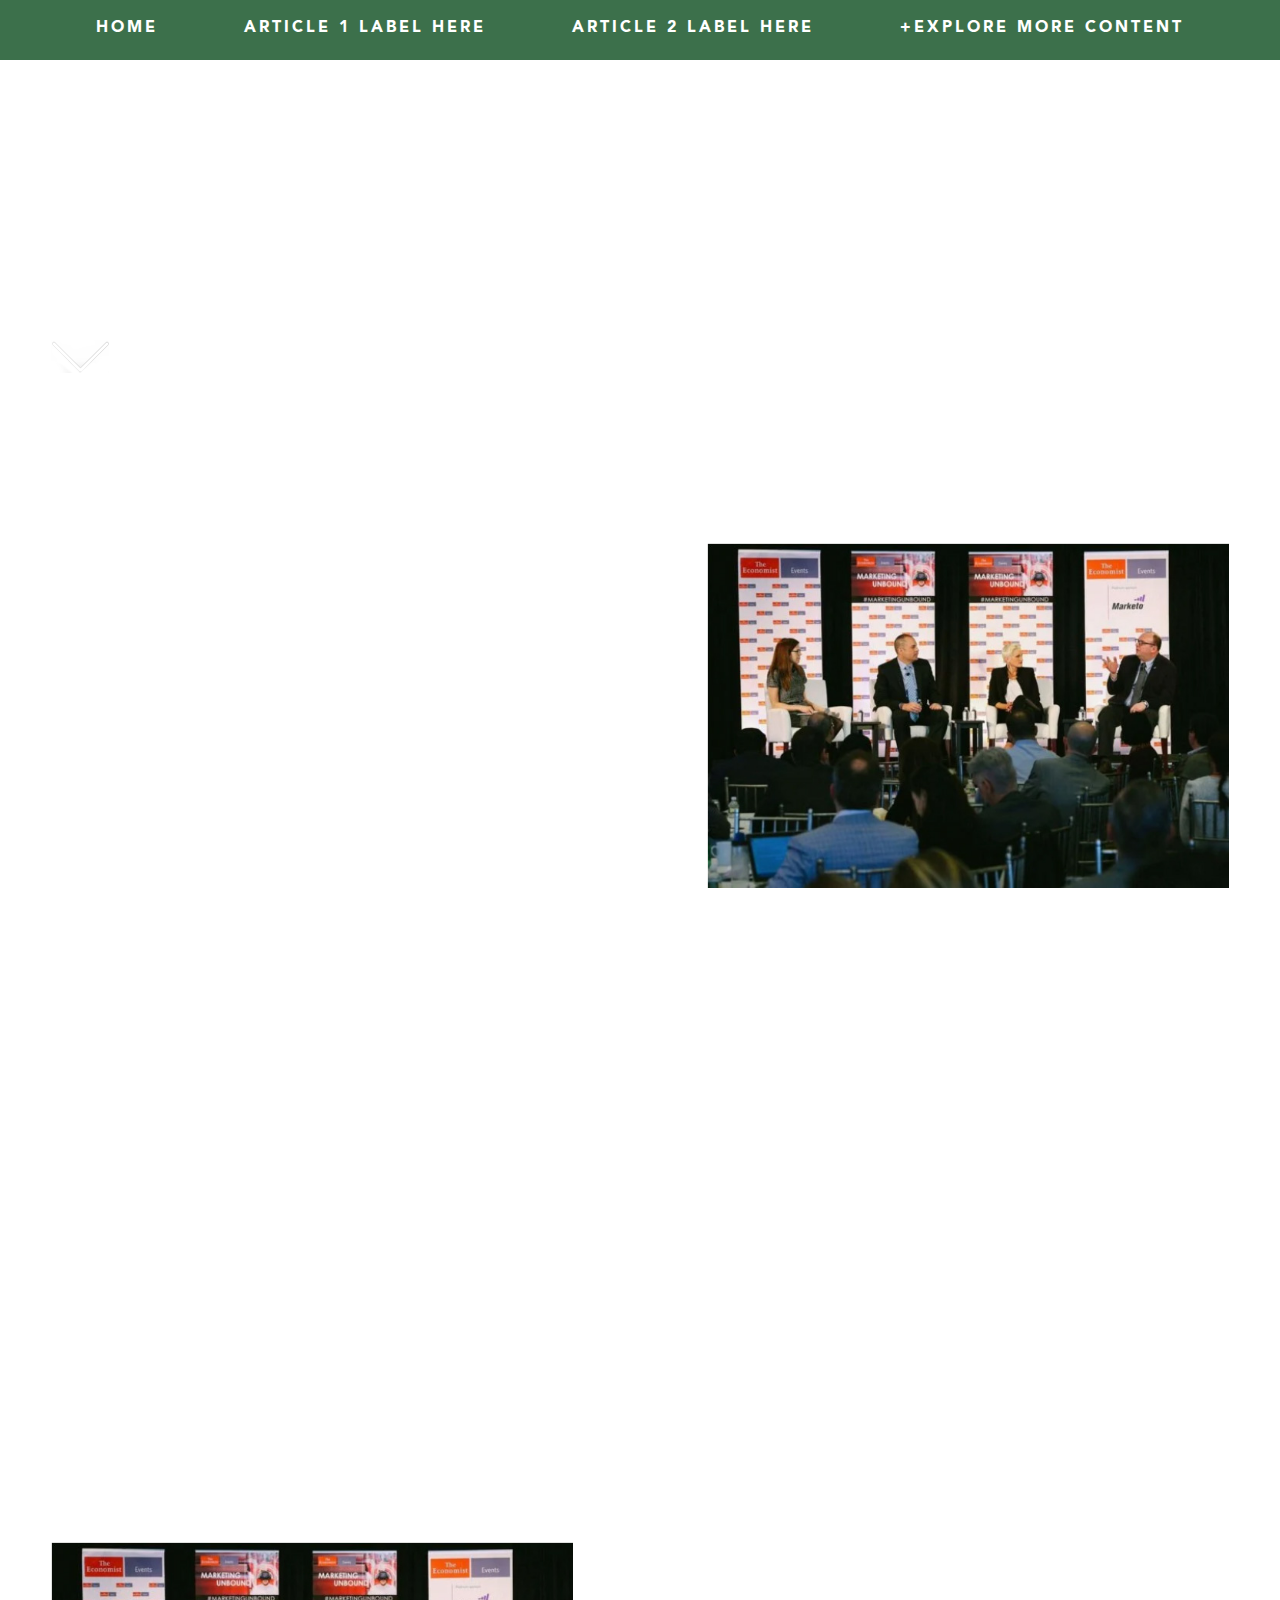
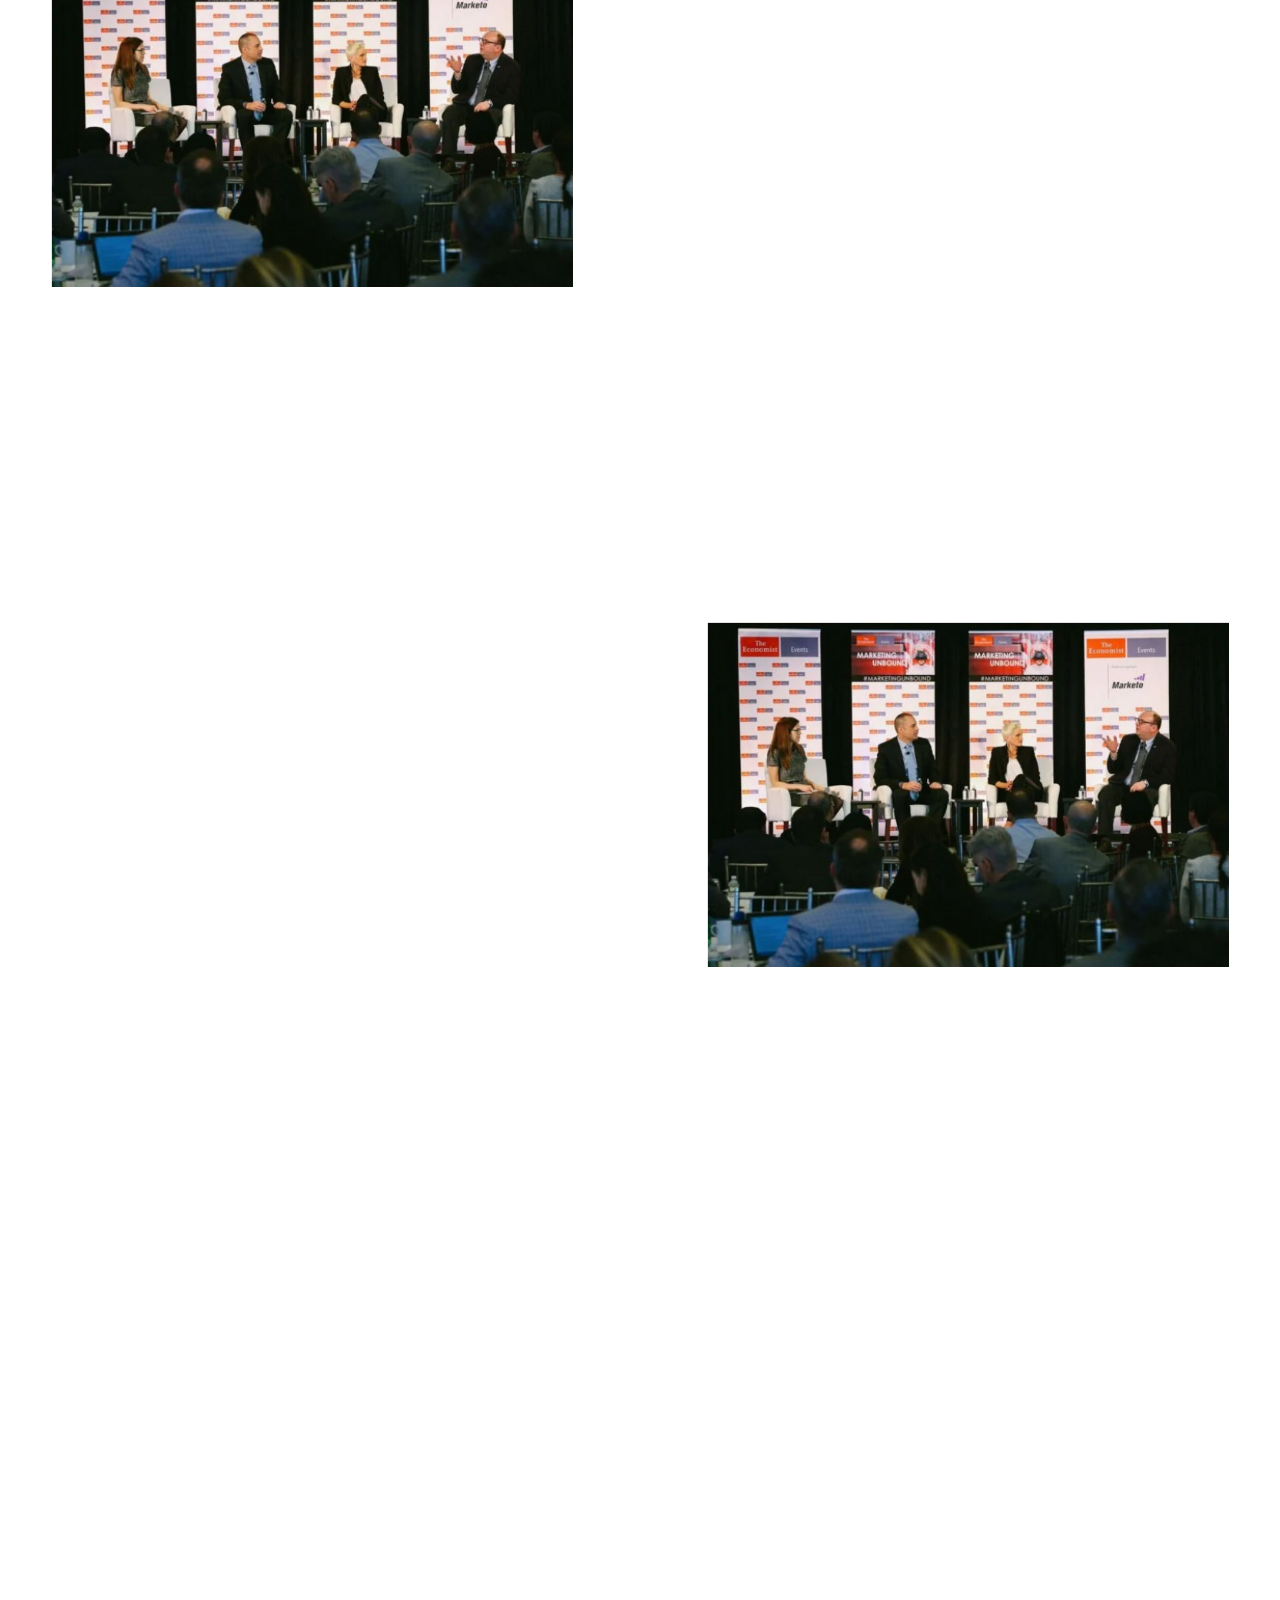
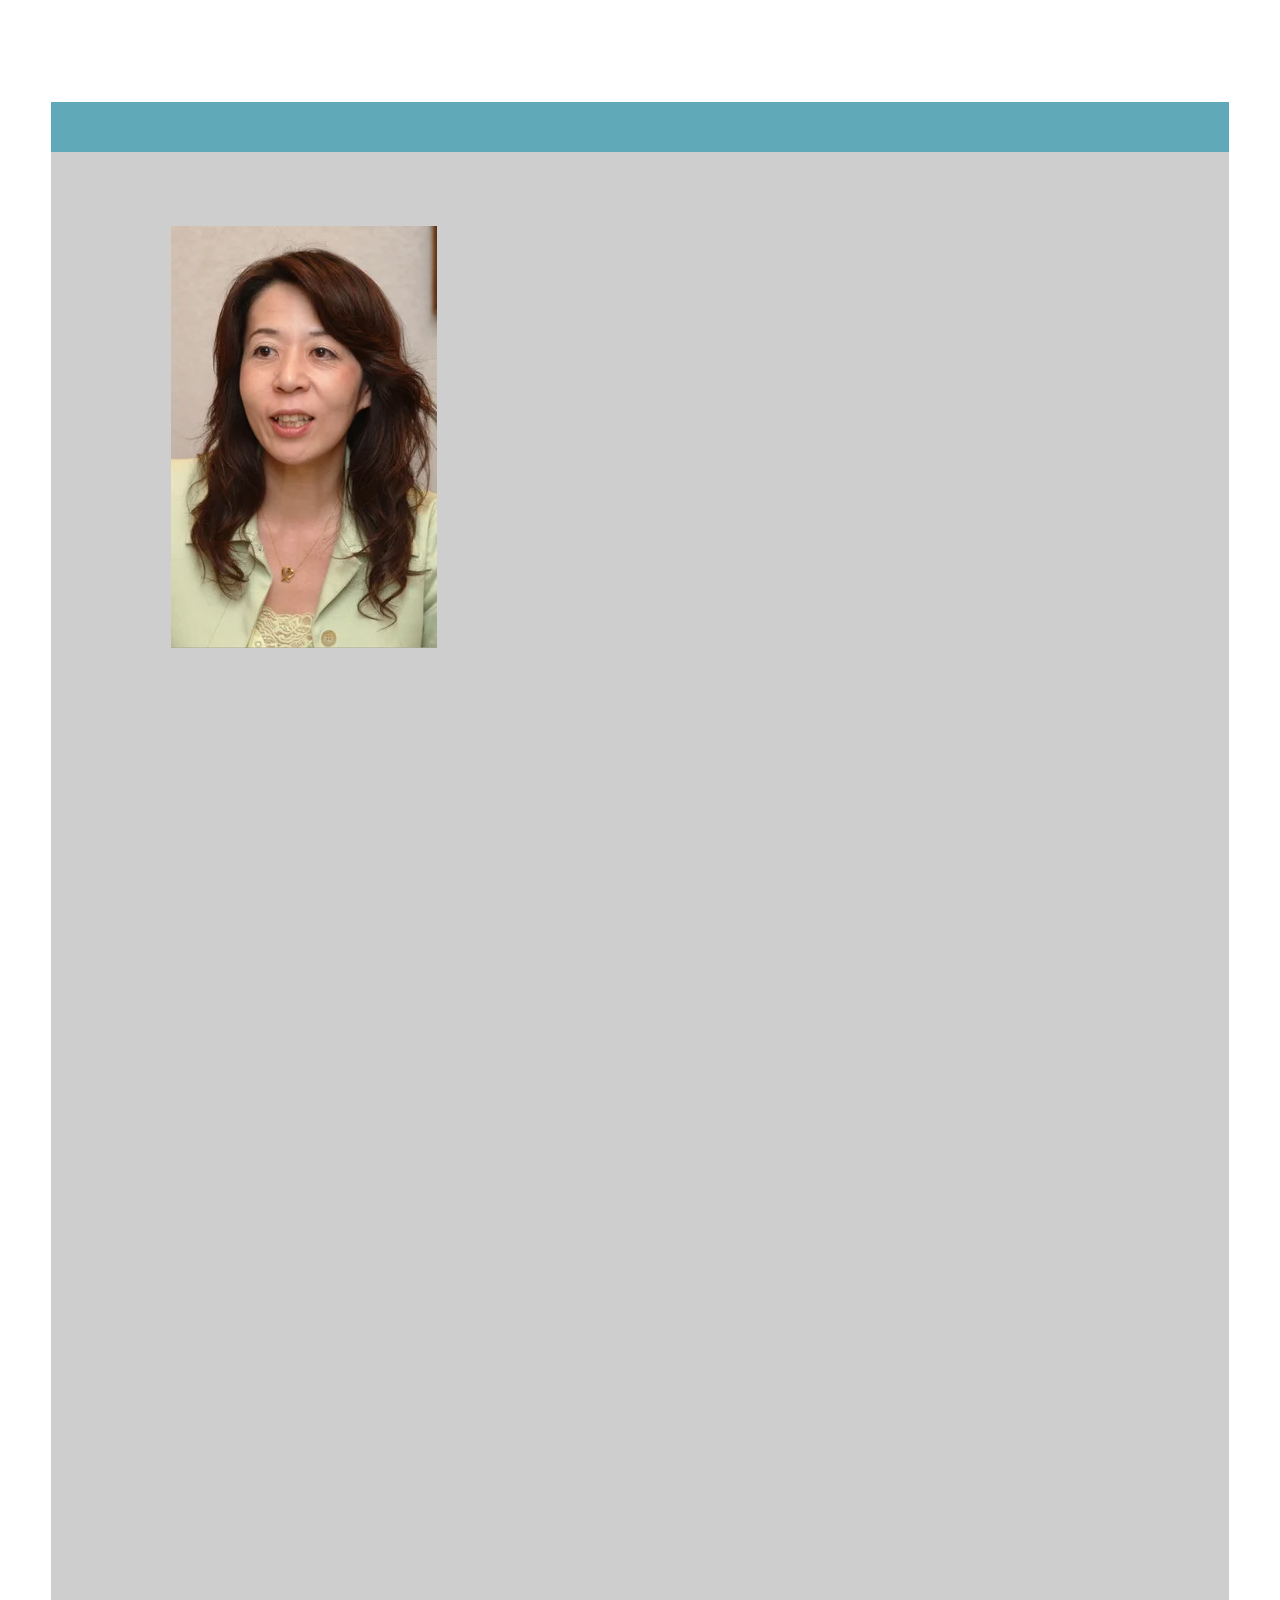
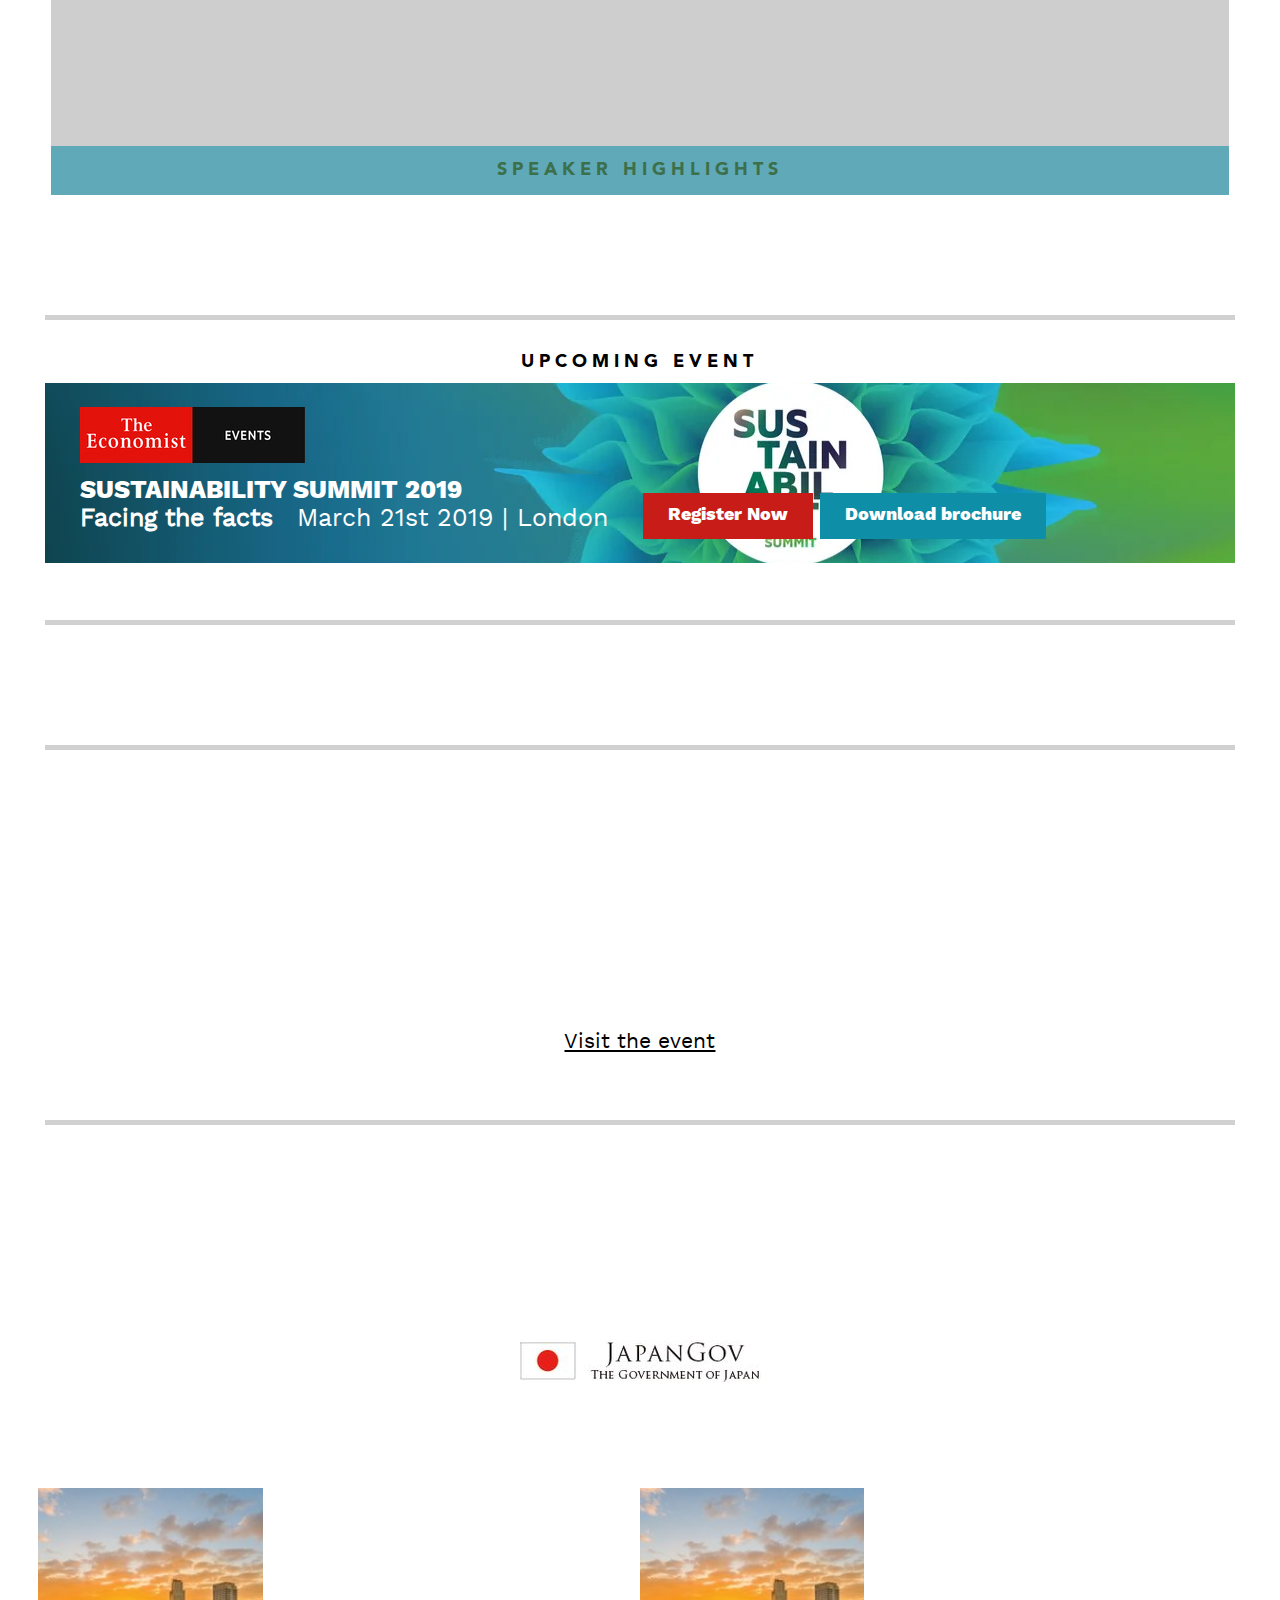
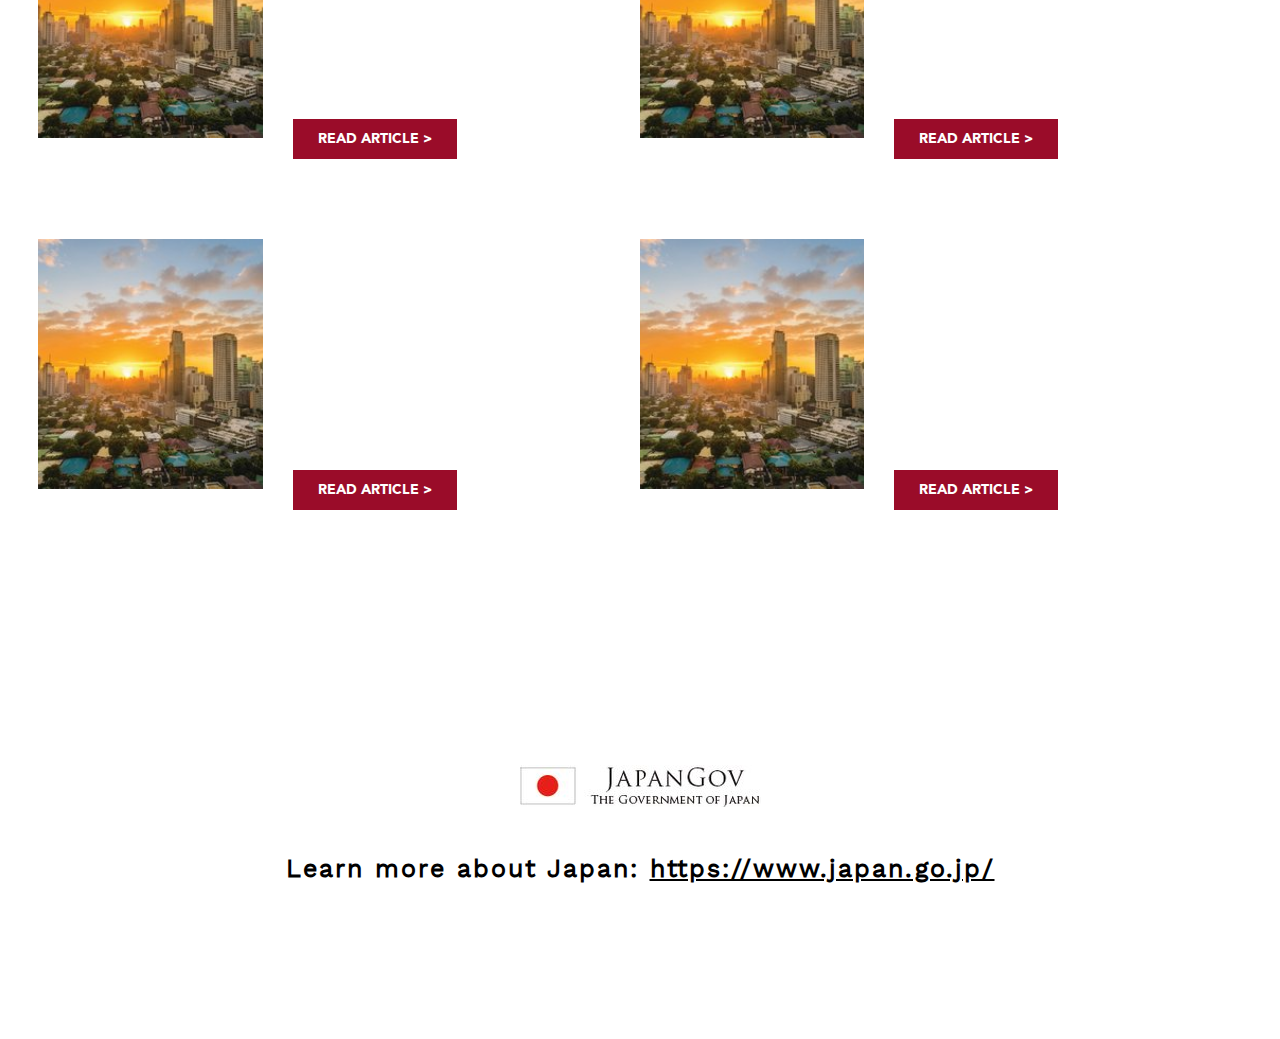
<file: inner-page.html>
<!doctype html>
<!--[if lt IE 7]>      <html class="no-js lt-ie9 lt-ie8 lt-ie7" lang=""> <![endif]-->
<!--[if IE 7]>         <html class="no-js lt-ie9 lt-ie8" lang=""> <![endif]-->
<!--[if IE 8]>         <html class="no-js lt-ie9" lang=""> <![endif]-->
<!--[if gt IE 8]><!-->
<html class="no-js" lang="">
<!--<![endif]-->

<head>
  <meta charset="utf-8">
  <meta http-equiv="X-UA-Compatible" content="IE=edge,chrome=1">
  <title>Title</title>
  <meta name="description" content="">
  <meta name="viewport" content="width=device-width, initial-scale=1">

  <link rel="stylesheet" href="css/bootstrap.min.css">
  <link href='https://fonts.googleapis.com/css?family=Lato:400,100,300,700,900' rel='stylesheet' type='text/css'>
  <link rel="stylesheet" href="css/font-awesome.min.css">
  <link rel="stylesheet" href="css/slick-theme.css">
  <link rel="stylesheet" href="css/slick.css">
  <link rel="stylesheet" href="css/responsive.css">
  <link rel="stylesheet" href="css/main.css">
</head>

<body>
 
  <div class="inner">
    <div class="top-menu">
      <div class="container-cs">
          <ul class="pad-0 listn">
            <li>
              <a href="">Home</a>
            </li>
            <li>
              <a href="">ARTICLE 1 LABEL HERE </a>
            </li>
            <li>
              <a href="">ARTICLE 2 LABEL HERE</a>
            </li>
            <li>
              <a href="">+EXPLORE MORE CONTENT</a>
            </li>
          </ul>
      </div>
      
    </div>


    <section class="sec-1">
      <video autoplay loop id="video-background" muted plays-inline>
        <source src="https://player.vimeo.com/external/158148793.hd.mp4?s=8e8741dbee251d5c35a759718d4b0976fbf38b6f&profile_id=119&oauth2_token_id=57447761" type="video/mp4">
      </video>
      <div class="wrapper">
        <div class="hero-inner">
          <div>
            <h4 class="onload-show">LOREM IPSUM SUSTAINABILITY</h4>
            <h2 class="onload-fade-down">Lorem ipsum this is <br>the article title</h2>
            <div class="angle-hldr">
                <a href="#sec2"><img src="images/arrow-down.png"></a>
            </div>
          </div>
        </div>
      </div>
    </section>

    <section class="section-article">
      <div class="wrapper">
        <div class="hldr clearfix">
          <h4 class="intro-header onload-show">A paragraph header</h4>
          <article class="left article onload-right">
            <span class="block-p">This is a summary of an Executive Lunch session -   part of the Economist Event's Sustainability Summit.  The session was sponsored by the Japan Cabinet Office.
            </span>
            <p>Lorem ipsum dolor sit amet, consectetur adipisicing elit, sed do eiusmod tempor incididunt ut labore et dolore magna aliqua. Ut enim ad minim veniam, quis nostrud exercitation ullamco laboris nisi ut aliquip ex ea commodo consequat. Duis aute irur qui officia deserunt mollit anim id est laborum. Sed ut perspiciatis unde omnis iste natus error sit voluptatem accusantium doloremquee dolor in reprehenderit in voluptate velit esse cillum dolore eu fugiat nulla pariatur. Excepteur sint occaecat cupidatat non proident, sunt in culpa qui officia deserunt mollit anim id est laborum. Sed ut perspiciatis unde omnis iste natus error sit voluptatem accusantium doloremque laudantium, totam rem aperiam, eaque ipsa quae ab illo inventore veritatis et quasi architecto.</p>
          </article>
          <aside class="right image">
            <aside>
                <img src="images/session.jpg">
            </aside>
          </aside>
        </div>
      </div>
    </section>

    <div class="sec-quote">
      <div class="hldr">
        <p>Lorem ipsum dolor. This could be a highlight or a pull quote from the article which can take two to three lines of text from this article. </p>
      </div>
    </div>

    <section class="section-article">
      <div class="wrapper">
        <div class="hldr clearfix">
          <article class="right article">
            <p>Lorem ipsum dolor sit amet, consectetur adipisicing elit, sed do eiusmod tempor incididunt ut labore et dolore magna aliqua. Ut enim ad minim veniam, quis nostrud exercitation ullamco laboris nisi ut aliquip ex ea commodo consequat. Duis aute irure dolor in reprehenderit in voluptate velit esse cillum dolore eu fugiat nulla pariatur. Excepteur sint occaecat cupidatat non proident, sunt in culpa qui officia deserunt mollit anim id est laborum. Sed ut perspiciatis unde omnis iste natus error sit voluptatem accusantium  vitae dicta sunt explicabo. Nemo enim ipsam voluptatem quia voluptas sit aspernatur aut odit aut fugit, sed quia consequuntur magni dolores eos qui ratione voluptatem sequi nesciunt. Neque porro quisquam est, qui dolorem ipsum quia dolor sit amet, consectetur, adipisci velit, sed quia non numquam eius modi tempora incidunt ut labore et dolore magnam aliquam quaerat voluptatem.</p>
          </article>
          <aside class="left image">
            <aside>
                <img src="images/session.jpg">
            </aside>
          </aside>
        </div>
      </div>
    </section>

    <section class="section-article">
      <div class="wrapper">
        <div class="hldr clearfix">
          <article class="left article">
            <p>Lorem ipsum dolor sit amet, consectetur adipisicing elit, sed do eiusmod tempor incididunt ut labore et dolore magna aliqua. Ut enim ad minim veniam, quis nostrud exercitation ullamco laboris nisi ut aliquip ex ea commodo consequat. Duis aute irure dolor in reprehenderit in voluptate velit esse cillum dolore eu fugiat nulla pariatur. Excepteur sint occaecat cupidatat non proident, sunt in culpa qui officia deserunt mollit anim id est laborum. Sed ut perspiciatis unde omnis iste natus error sit voluptatem accusantium  vitae dicta sunt explicabo. Nemo enim ipsam voluptatem quia voluptas sit aspernatur aut odit aut fugit, sed quia consequuntur magni dolores eos qui ratione voluptatem sequi nesciunt. Neque porro quisquam est, qui dolorem ipsum quia dolor sit amet, consectetur, adipisci velit, sed quia non numquam eius modi tempora incidunt ut labore et dolore magnam aliquam quaerat voluptatem.</p>
          </article>
          <aside class="right image">
            <aside>
                <img src="images/session.jpg">
            </aside>
          </aside>
        </div>
      </div>
    </section>

    <div class="section-article fw-section">
      <div class="wrapper">
        <div class="hldr ful-wid">
          <p>Lorem ipsum dolor sit amet, consectetur adipisicing elit, sed do eiusmod tempor incididunt ut labore et dolore magna aliqua. Ut enim ad minim veniam, quis nostrud exercitation ullur. Excepteur sint occaecat cupidatat non proident, sunt in culpa qui offiamco laboris nisi ut aliquip ex ea commodo consequat. Duis aute irure dolor in reprehenderit in voluptate velit esse cillum dolore eu fugiat nulla pariatur. Excepteur sint occaecat cupidatat non proident, sunt in culpa qui officia deserunt mollit anim id est laborum. Sed ut perspiciatis unde omnis iste natus error sit voluptatem accusantium doloremque laudantium, totam rem aperiam, eaque ipsa quae ab illo inventore veritatis et quasi architecto beatae vitae dicur. Excepteur sint occaecat cupidatat non proident, sunt in culpa qui offita sunt explicabo. Nemo enim ipsam voluptatem quia voluptas sit aspernatur aut odit aut fugi.</p>
        </div>
      </div>
    </div>


    <div class="section-article sec-speaker">
      <div class="wrapper">
        <div class="hldr">
          <div class="top-part">
            <h4 class="intro-header">Speaker Highlights</h4>
          </div>
          <div class="body">
            <div class="wrapper-2">
              <img src="images/mari.jpg" class="left-img">
              <h4>Mari yoshitaka</h4>
              <h5>Chief consultant, clean energy finance division,<br>Mitsubishi UFJ Morgan Stanley Securities</h5>

              <p>Lorem ipsum dolor sit amet, consectetur adipisicing elit, sed do eiusmod tempor incididunt ut labore et dolore magna aliqua. Ut enim ad minim veniam, quis nostrud exercitation ullur. Excepteur sint occaecat cupidatat non proident, sunt in culpa qui offiamco laboris nisi ut aliquip ex ea commodo consequat. Duis aute irure dolor in reprehenderit in voluptate velit esse cillum dolore eu fugiat nulla pariatur. Excepteur sint occaecat cupidatat non proident, sunt in culpa qui officia deserunt mollit anim id est sequat. Duis aute irure dolor in reprehenderit in voluptate velit esse cillum dolor.</p>

              <p>Lorem ipsum dolor sit amet, consectetur adipisicing elit, sed do eiusmod tempor incididunt ut labore et dolore magna aliqua. Ut enim ad minim veniam, quis nostrud exercitation ullur. Excepteur sint occaecat cupidatat non proident, sunt in culpa qui offiamco laboris nisi ut aliquip ex ea commodo consequat. Duis aute irure dolor in reprehenderit in voluptate velit esse cillum dolore eu fugiat nulla pariatur. Excepteur sint occaecat cupidatat non proident, sunt in culpa qui officia deserunt mollit anim id est laborum. Sed ut perspiciatis unde omnis iste natus error sit voluptatem accusantium doloremque laudantium, totam rem aperiam, eaque ipsa quae ab illo inventore veritatis et quasi architecto beatae vitae dicur. Excepteur sint occaecat cupidatat non proident, sunt in culpa qui offita sunt explicabo. Nemo enim ipsam voluptatem quia voluptas sit aspernatur aut odit aut fugi. </p>

              <p>Ut enim ad minim veniam, quis nostrud exercitation ullur. Excepteur sint occaecat cupidatat non proident, sunt in culpa qui offiamco laboris nisi ut aliquip exm dolore eu fugiat nulla pariatur. Excepteur sint occaecat cupidatat non proident, sunt in culpa qui officia dese ea commodo consequat. Duis aute irure dolor in reprehenderit in voluptate velit esse cillum dolore eu fugiat nulla pariatur. Excepteur sint occaecat cu.</p>

              <p>Lorem ipsum dolor sit amet, consectetur adipisicing elit, sed do eiusmod tempor incididunt ut labore et dolore magna aliqua. Ut enim ad minim veniam, quis nostrud exercitation ullur. Excepteur sint occaecat cupidatat non proident, sunt in culpa qui offiamco laboris nisi ut aliquip ex ea commodo consequat. Duis aute irure dolor in reprehenderit in voluptate velit esse cillum dolore eu fugiat nulla pariatur. Excepteur sint occaecat cupidatat non proident, sunt in culpa qui officia deserunt mollit anim id est laborum.</p>

            </div>
          </div>

          <div class="btm-part">
            <h4 class="intro-header">Speaker Highlights</h4>
          </div>
        </div>
      </div>
    </div>

    <div class="section-article event-s1">
      <div class="hldr">
        <h4 class="intro-header">Upcoming Event</h4>
        <article class="item">
          <ul class="pad-0 listn main-list clearfix">
            <li>
              <aside>
                <img src="images/economist.jpg">
              </aside>
              <article>
                <h3>SUSTAINABILITY SUMMIT 2019</h3>
                <h5>Facing the facts<span> March 21st 2019 | London</h5>
              </article>
            </li>
            <li>
              <p>The Government of Japan is a diamond sponsor of the March 21, 2019 Sustainability Summit event.</p>
              <ul class="pad-0 listn">
                <li>
                  <a href="" class="red-bg">Register Now</a>
                </li>
                <li>
                  <a href="" class="blue-bg">Download brochure</a>
                </li>
              </ul>
            </li>
          </ul>
        </article>
      </div>
    </div>

    <div class="section-article event-s2">
      <div class="hldr">
        <article>
          <p>Sustainability Summit 2019 (from The Economist Events) lorem ipsum dolor sit amet, consectetur adipisicing elit, sed do eiusmod tempor incididunt ut labore et dolore magna aliqua. Ut enim ad minim veniam, quis nostrud exercitation ullur. Excepteur sint occaecat cupidatat non proident, sunt in culpa qui offiamco. </p>

          <a href="">Visit the event</a>
        </article>

      </div>
    </div>

  </div>
  
  <section class="sponsor-article">
      <article class="hldr">
        <div class="top-part">
          <aside>
            <img src="images/japangov.jpg">
          </aside>
          <article>
            <h4>Content from the sponsor</h4>
          </article>
        </div>  

        <div class="mid-part">
          <ul class="pad-0 listn">
            <li>
              <div class="item">
                <aside>
                  <img src="images/sunrise.jpg">
                </aside>
                <article>
                  <h4>This is the article title</h4>
                  <p>Condimentum erat quasi eros doloremque sunt laboris eiusmod tristique eros non ummy nunc harum alias malo Veritatis quo consequat, nam</p>
                  <a href="" class="read-article">Read Article ></a>
                </article>
              </div>
            </li>
            <li>
              <div class="item">
                <aside>
                  <img src="images/sunrise.jpg">
                </aside>
                <article>
                  <h4>This is the article title</h4>
                  <p>Condimentum erat quasi eros doloremque sunt laboris eiusmod tristique eros non ummy nunc harum alias malo Veritatis quo consequat, nam</p>
                  <a href="" class="read-article">Read Article ></a>
                </article>
              </div>
            </li>
            <li>
              <div class="item">
                <aside>
                  <img src="images/sunrise.jpg">
                </aside>
                <article>
                  <h4>This is the article title</h4>
                  <p>Condimentum erat quasi eros doloremque sunt laboris eiusmod tristique eros non ummy nunc harum alias malo Veritatis quo consequat, nam</p>
                  <a href="" class="read-article">Read Article ></a>
                </article>
              </div>
            </li>
            <li>
              <div class="item">
                <aside>
                  <img src="images/sunrise.jpg">
                </aside>
                <article>
                  <h4>This is the article title</h4>
                  <p>Condimentum erat quasi eros doloremque sunt laboris eiusmod tristique eros non ummy nunc harum alias malo Veritatis quo consequat, nam</p>
                  <a href="" class="read-article">Read Article ></a>
                </article>
              </div>
            </li>

          </ul>
        </div>

        <div class="btm-part">
          <aside>
            <img src="images/japangov.jpg">
          </aside>
          <article>
            <h4>Learn more about Japan: <a href="">https://www.japan.go.jp/</a></h4>
          </article>
        </div>

      </article>
  </section>
                                                                


  <script src="js/vendor/jquery-v3.2.1.min.js"></script>
  <script src="js/vendor/bootstrap.min.js"></script>
  <script src="js/slick.js"></script>
  <script src="js/main.js"></script>
  <script type="text/javascript">
    $(".inner-slider").slick({
        dots: true,
        infinite: true,
        slidesToShow: 1,
        slidesToScroll: 1,
        autoplay: true,
        autoplaySpeed: 6000,
        // speed: 500,
        fade: true,
        useTransform: false
    });
  </script>

  <script type="text/javascript">
    $(window).on('scroll', function() {
      $('section').each(function() {
       if($(window).scrollTop() >= $(this).offset().top + ($(this).outerHeight() * - .50)) {
          $(this).addClass('in-view');
          $(this).addClass('animated');
        } else {
          $(this).removeClass('in-view');
        }
      });



      

    });

  </script>

  

  <script type="text/javascript">
  $(window).on('scroll', function() {
      $('section').each(function() {
       if($(window).scrollTop() >= $(this).offset().top + ($(this).outerHeight() * - 1)) {
          $(this).addClass('in-view');
          $(this).addClass('animated');
        } else {
          $(this).removeClass('in-view');
        }
      });
    });


  $(window).on('scroll', function() {
      $('.sec-quote').each(function() {
       if($(window).scrollTop() >= $(this).offset().top + ($(this).outerHeight() * - 3.5)) {
          $(this).addClass('in-view');
          $(this).addClass('animated');
        } else {
          $(this).removeClass('in-view');
        }
      });


      $('.sec-speaker').each(function() {
       if($(window).scrollTop() >= $(this).offset().top + ($(this).outerHeight() * - .5)) {
          $(this).addClass('in-view');
          $(this).addClass('animated');
        } else {
          $(this).removeClass('in-view');
        }
      });



      $('.fw-section').each(function() {
       if($(window).scrollTop() >= $(this).offset().top + ($(this).outerHeight() * - 2)) {
          $(this).addClass('in-view');
          $(this).addClass('animated');
        } else {
          $(this).removeClass('in-view');
        }
      });

      $('.event-s1, .event-s2').each(function() {
       if($(window).scrollTop() >= $(this).offset().top + ($(this).outerHeight() * - 1.5)) {
          $(this).addClass('in-view');
          $(this).addClass('animated');
        } else {
          $(this).removeClass('in-view');
        }
      });

      

    });

  </script>

  <script type="text/javascript">
  $(window).on('scroll', function() {
      $('.sponsor-article').each(function() {
       if($(window).scrollTop() >= $(this).offset().top + ($(this).outerHeight() * - .4)) {
          $(this).addClass('in-view');
          $(this).addClass('animated');
        } else {
          $(this).removeClass('in-view');
        }
      });


      $('.sponsor-article .hldr .mid-part ul li .item').each(function() {
       if($(window).scrollTop() >= $(this).offset().top + ($(this).outerHeight() * - 3)) {
          $(this).addClass('in-view');
          $(this).addClass('animated');
        } else {
          $(this).removeClass('in-view');
        }
      });


    });
  
  </script>
  
</body>

</html>
</file>
<file: css/responsive.css>
@media only screen and (max-width: 1440px){
	.container-cs { max-width: 80%!important;}

	.home .sec-1 .hldr .hero-text article h1 { font-size: 6em!important; margin-left: -3px!important;}
	.wrapper { max-width: 92%!important;}

	.home .section-image .left.text-part { padding-left: 4%!important;}
	.home .section-image .right.text-part { padding-right: 5.8%!important;}
	.home .section-image .text-part div .readmore { padding: 20px 50px!important; font-size: 20px!important;}

	.sponsor-article .hldr .mid-part ul li .item article p { font-size: 18px!important; line-height: 29px!important;}
	.sponsor-article .hldr .mid-part ul li .item article h4 { font-size: 30px!important; line-height: 36px!important}

}



@media only screen and (max-width: 1300px){
	.container-cs { max-width: 85%!important;}
	.home .sec-1 .hldr .hero-text article h1 { font-size: 5.5em!important;}
	.home .blockquote .hldr p { font-size: 30px!important; line-height: 49px!important;}
	.sponsor-article .hldr .mid-part ul li .item article h4, .inner .sec-quote.animated .hldr p { font-size: 30px!important;}
	.inner .sec-quote.animated .hldr p { line-height: 48px!important;}
	.sponsor-article .hldr .mid-part ul li .item article { padding-right: 30px!important;}
	.home .section-card .hldr .article-section { padding-right: 40px!important;}
	.home .blockquote .hldr { min-width: auto!important; max-width: 80%!important;}
	.inner .section-article .hldr .left.article { padding-right: 40px!important;}
	.inner .section-article .hldr .right.article { padding-left: 40px!important;}
	.inner .event-s1 .hldr .item .main-list > li:first-child article h3, .inner .event-s1 .hldr .item .main-list > li:first-child article h5 { font-size: 25px!important;}
	.inner .event-s1 .hldr .item { padding: 24px 35px!important;}
	.inner .event-s1 .hldr .item .main-list > li:nth-child(2) > ul li a { font-size: 18px!important;}

}


@media only screen and (max-width: 1200px){
	.home .sec-1 .hldr .hero-text article p, .home .section-card .hldr .article-section p, .home .section-image .text-part div p, .sponsor-article .hldr .mid-part ul li .item article p, .inner .section-article p, .inner .section-article .hldr .article .block-p, .home .sec-1 .hldr .hero-text aside .banner-slider p, .inner .green-p p { font-size: 18px!important;}

	.home .section-card .hldr .article-section p, .home .section-image .text-part div p, .sponsor-article .hldr .mid-part ul li .item article p, .inner .section-article p, .inner .section-article .hldr .article .block-p, .inner .green-p p { line-height: 32px!important;}

	.home .section-card .hldr .card-section ul li .card article h4 { font-size: 20px!important;}

	.sponsor-article .hldr .mid-part ul li .item article { width: 55%!important; padding: 0px 20px!important;}
	.sponsor-article .hldr .mid-part ul li .item aside  { max-width: 45%!important;}


	.container-cs { max-width: 90%!important;}
	.home .section-card .hldr .card-section {  padding-right: 0px!important;  width: 50%!important;}
	.home .section-card .hldr .article-section { width: 50%!important;}

	.home .section-image .text-part { padding: 60px 40px!important;}
	.home .section-image .right.text-part{ padding-right: 40px!important;}
	.home .section-image .left.text-part { padding-left: 40px!important;}

	.inner .sec-quote .hldr, .inner .event-s2 .hldr article, .inner .green-p { max-width: 80%!important;}
	.wrapper-2 { max-width: 90%!important;}
	.inner .sec-speaker .hldr .body h5 { font-size: 20px!important; line-height: 34px!important;}
	.inner .event-s1 .hldr .item .main-list > li:first-child article h5, .inner .event-s1 .hldr .item .main-list > li:first-child article h5 span { font-size: 20px!important;}
}



@media only screen and (max-width: 1100px){
	.wrapper, .sponsor-article .hldr { max-width: 100%!important; padding: 0px 40px!important;}
	.home .blockquote .hldr, .inner .sec-quote .hldr, .inner .event-s2 .hldr article { max-width: 90%!important;}
	.home .sec-1 .hldr .hero-text article h1 { font-size: 5em!important;}
	.inner .event-s1 .hldr .item .main-list > li:first-child article h5 span { font-size: 18px!important; padding-left: 5px!important;}
	.inner .green-p { max-width: 90%!important;}
}


@media only screen and (max-width: 1024px){

	.container-cs { max-width: 100%!important; padding: 0px 40px!important;}

	.home .sec-1 .hldr .hero-text article { padding-right: 30px!important}

	.home .sec-1 .hldr .hero-text article h1 { font-size: 4.5em!important;}
	.home .sec-1 .hldr .hero-text aside .banner-slider h2 { font-size: 45px!important;}

	.sponsor-article .hldr .mid-part ul li .item article h4, .inner .sec-quote.animated .hldr p { font-size: 25px!important;}

	.inner .sec-quote.animated .hldr p { line-height: 40px!important;}
}

@media only screen and (max-width: 1023px){
	

	.home .sec-1 .hldr { min-height: auto!important; padding: 100px 0px!important;}
	.home .sec-1 .hldr .hero-text article{ padding-right: 0px!important; width: 100%!important;}
	.home .sec-1 .hldr .hero-text aside{ padding-top: 30px!important; margin: 0 auto!important;}
	.home .sec-1 .hldr .hero-text aside .banner-slider { padding: 30px 20px!important;}
	.home .sec-1 .hldr .hero-text .angle-hldr { margin-top: 40px!important;}
	.home .section-card { padding: 50px 0px!important}
	.home .section-card .hldr .article-section { width: 100%!important; padding-right: 0px!important; margin-bottom: 30px!important;}
	.home .section-card .hldr .card-section { width: 100%!important;}
	.home .section-card .hldr .card-section ul li .card article{ padding: 25px!important;}
	.home .section-image .image { min-height: auto!important; max-width: 100%!important;}
	.home .section-image .image img{ position: relative!important; height: auto!important;}
	.home .section-image .text-part { padding: 50px 40px!important; width: 100%!important; min-height: auto!important;}
	.home .section-image .text-part div h4 { margin-bottom: 30px!important;}
	.home .blockquote{ padding: 100px 0px!important;}
	.home .blockquote .hldr p { font-size: 25px!important; line-height: 44px!important;}
	.sponsor-article{ padding: 50px 0px!important}

	.sponsor-article .hldr .mid-part ul li { width: 100%!important; margin-bottom: 40px!important;}
	.sponsor-article .hldr .btm-part { padding-top: 60px!important;}


	.inner .sec-1 .hero-inner h2 { font-size: 3.5em!important;}


	.inner .section-article .hldr .left.article { padding-right: 0px!important; width: 100%!important;}
	.inner .section-article .hldr .right.article { padding-left: 0px!important; width: 100%!important;}
	.inner .section-article .hldr .image { width: 100%!important; /*margin-top: 30px!important;*/}
	.inner .section-article, .inner .event-s2 .hldr { padding: 50px 0px!important;}

	.inner .fw-section { padding: 0px 0px!important;}
	.wrapper-2 {max-width: 100%!important;}

	.inner .event-s1 .hldr .item .main-list > li:first-child { float: none!important; padding-right: 0px!important;}
	.inner .event-s1 .hldr .item { background-position: top!important;}

	.home .sec-1 .hldr .hero-text article h4, .intro-header, .inner .sec-1 .hero-inner h4 { letter-spacing: 3px!important;}
	.inner .green-p { padding: 40px 0px!important;} 
	.inner .section-article .hldr .article .block-p { max-width: 100%!important;}


	.top-menu { background: transparent!important; padding: 0px!important; left: 40px!important; width: auto!important; position: absolute;}
	.top-menu.active { background: #020202!important; }
	.burger { display: inline-block!important}
	.top-menu .container-cs { padding: 0px!important;}
	.top-menu #menu-nav-menu li { width: 100%!important; padding: 10px 0px!important}
	#menu-nav-menu {     display: block!important; padding: 0px 15px!important; display: none!important; overflow: hidden;}
	.top-menu.active #menu-nav-menu { height: auto!important;  display: block!important;}

	.inner .sec-1 .hero-inner h4 { margin-bottom: 20px!important;}
	.inner .sec-1 .angle-hldr { margin-top: 25px!important;}

	.inner .sec-1 .hero-inner { padding: 95px 0px 60px!important;}
	/*.pull-right.right.flexbox-container { display: none!important;}*/



}

@media only screen and (max-width: 999px){
	body, #header { overflow-x: hidden!important;}
}


@media only screen and (max-width: 800px){
	.container-cs, .wrapper, .sponsor-article .hldr { padding: 0px 25px!important;}
	.sponsor-article .hldr .btm-part article h4 { font-size: 22px!important;}
	.inner .sec-speaker .hldr .body .left-img { margin-right: 20px!important;}
	.inner .sec-speaker .hldr .body { padding: 30px 20px!important;}
	.inner .sec-speaker .hldr .body h5 { margin-bottom: 30px!important;}
	.inner .event-s1 .hldr .item{ padding: 25px 20px!important;}
	.top-menu { left: 25px!important;}
}

@media only screen and (max-width: 767px){
	header[role='banner'] .ad-banner-masthead .right .sponsored_by {     display: block!important; margin-right: 0px!important; text-align: center;}
	header[role='banner'] .ad-banner-masthead p  {line-height: 12px!important; }
	header[role='banner'] .ad-banner-masthead .right p { display: block!important; margin-bottom: 10px;}
	.pull-right.right.flexbox-container { padding: 12px 0px}
	#advert-btn { top: 30px;}

}


@media only screen and (max-width: 600px){
	.inner .sec-speaker .hldr .body .left-img  { float: none!important; margin: 0 auto 25px!important; display: block;}
}


@media only screen and (max-width: 550px){
	.home .sec-1 .hldr .hero-text{ width: 100%!important;}
	.home .sec-1 .hldr .hero-text aside { width: 100%!important; max-width: 100%!important;}
	.home .sec-1 .hldr .hero-text article h1 { font-size: 4em!important;}
	.home .sec-1 .hldr .hero-text aside .banner-slider h2 { font-size: 40px!important;}
	.home .sec-1 .hldr .hero-text aside .banner-slider h3 { font-size: 20px!important;}
	.home .section-card .hldr .card-section ul li:nth-child(odd)  { padding-right: 0px!important;}
	.home .section-card .hldr .card-section ul li:nth-child(even) { padding-left: 0px!important;}
	.home .section-card .hldr .card-section ul li { width: 100%!important; margin-bottom: 40px!important;}
	.home .section-card .hldr .card-section ul li .card .readmore { padding: 15px!important;}
	.home .section-card .hldr .card-section ul li:last-child { margin-bottom: 0px!important;}

	.home .blockquote { padding: 60px 25px!important;}
	.home .blockquote .hldr, .inner .sec-quote .hldr, .inner .event-s2 .hldr article { max-width: 100%!important;}
	.inner .sec-quote .hldr { padding: 0px 25px!important;}
	.home .blockquote .hldr p, .inner .sec-quote.animated .hldr p { font-size: 22px!important; line-height: 35px!important;}
	.sponsor-article .hldr .mid-part ul li .item aside { max-width: 100%!important; margin-bottom: 20px}
	.sponsor-article .hldr .mid-part ul li .item article { padding: 0px!important; width: 100%!important;}
	.sponsor-article .hldr .btm-part article h4 { font-size: 20px!important;}
	.sponsor-article .hldr .btm-part article h4 a { word-break: break-word;}
	.inner .sec-1 .hero-inner h2 { font-size: 3em!important;}
	.inner .sec-speaker .hldr .body h4 {margin-bottom: 5px!important;}
	.inner .event-s1 .hldr .item .main-list > li:nth-child(2) > ul li a{ width: 100%!important;}
	.inner .event-s1 .hldr .item .main-list > li:nth-child(2) > ul li { width: 100%!important; text-align: center;}
	.inner .event-s1 .hldr .item .main-list > li:nth-child(2) > ul li:first-child { padding-right: 0px!important; margin-bottom: 15px!important;}
	.inner .event-s2 .hldr, .inner .event-s1 .hldr { max-width: 100%!important; padding: 50px 25px!important;}
	.inner .green-p{ max-width: 100%!important; padding: 30px 25px!important;}
	.top-menu { margin-right: 25px!important;}
}


/*@media only screen and (max-width: 495px){
	header[role='banner'] .ad-banner-masthead .right .sponsored_by { display: none!important;}
	.pull-right.right.flexbox-container { top: 21px!important;}
}*/

@media only screen and (max-width: 370px){
	header[role='banner'] .ad-banner-masthead .right img.investjapan-logo { width: 125px!important;}
}
</file>
<file: css/main.css>
/* Web Fonts & Fonts */
@font-face {
  font-family: 'Proxima Nova';
  src: url("fonts/Proxima Nova Alt Regular-webfont.eot");
  src: url("fonts/Proxima Nova Alt Regular-webfont.eot?#iefix") format("embedded-opentype"), url("fonts/Proxima Nova Alt Regular-webfont.woff2") format("woff2"), url("fonts/Proxima Nova Alt Regular-webfont.woff") format("woff"), url("fonts/Proxima Nova Alt Regular-webfont.ttf") format("truetype"), url("fonts/Proxima Nova Alt Regular-webfont.svg#proxima_nova_altregular") format("svg");
  font-weight: normal;
  font-style: normal; }
@font-face {
  font-family: 'AvenirLTStd-Medium';
  src: url("../fonts/AvenirLTStd-Medium.eot?#iefix") format("embedded-opentype"), url("../fonts/AvenirLTStd-Medium.otf") format("opentype"), url("../fonts/AvenirLTStd-Medium.woff") format("woff"), url("../fonts/AvenirLTStd-Medium.ttf") format("truetype"), url("../fonts/AvenirLTStd-Medium.svg#AvenirLTStd-Medium") format("svg");
  font-weight: normal;
  font-style: normal; }
@font-face {
  font-family: 'AvenirLTStd-Black';
  src: url("../fonts/AvenirLTStd-Black.eot?#iefix") format("embedded-opentype"), url("../fonts/AvenirLTStd-Black.otf") format("opentype"), url("../fonts/AvenirLTStd-Black.woff") format("woff"), url("../fonts/AvenirLTStd-Black.ttf") format("truetype"), url("../fonts/AvenirLTStd-Black.svg#AvenirLTStd-Black") format("svg");
  font-weight: normal;
  font-style: normal; }
@font-face {
  font-family: 'montserratregular';
  src: url("../fonts/montserrat-regular-webfont.woff2") format("woff2"), url("../fonts/montserrat-regular-webfont.woff") format("woff");
  font-weight: normal;
  font-style: normal; }
@font-face {
  font-family: 'montserratlight';
  src: url("../fonts/montserrat-light_allfont.net-webfont.woff2") format("woff2"), url("../fonts/montserrat-light_allfont.net-webfont.woff") format("woff");
  font-weight: normal;
  font-style: normal; }
@font-face {
  font-family: 'work_sansregular';
  src: url("../fonts/worksans-regular-webfont.woff2") format("woff2"), url("../fonts/worksans-regular-webfont.woff") format("woff");
  font-weight: normal;
  font-style: normal; }
@font-face {
  font-family: 'WorkSans-ExtraBold';
  src: url("../fonts/WorkSans-ExtraBold.eot?#iefix") format("embedded-opentype"), url("../fonts/WorkSans-ExtraBold.otf") format("opentype"), url("../fonts/WorkSans-ExtraBold.woff") format("woff"), url("../fonts/WorkSans-ExtraBold.ttf") format("truetype"), url("../fonts/WorkSans-ExtraBold.svg#WorkSans-ExtraBold") format("svg");
  font-weight: normal;
  font-style: normal; }
@font-face {
  font-family: 'montserratextra_bold';
  src: url("montserrat-extrabold-webfont.woff2") format("woff2"), url("montserrat-extrabold-webfont") format("woff");
  font-weight: normal;
  font-style: normal; }
@font-face {
  font-family: 'Montserrat-ExtraBold';
  src: url("../fonts/Montserrat-ExtraBold.eot?#iefix") format("embedded-opentype"), url("../fonts/Montserrat-ExtraBold.otf") format("opentype"), url("../fonts/Montserrat-ExtraBold.woff") format("woff"), url("../fonts/Montserrat-ExtraBold.ttf") format("truetype"), url("../fonts/Montserrat-ExtraBold.svg#Montserrat-ExtraBold") format("svg");
  font-weight: normal;
  font-style: normal; }
@font-face {
  font-family: 'gotham_mediumregular';
  src: url("../fonts/gotham_medium_regular-webfont.woff2") format("woff2"), url("../fonts/gotham_medium_regular-webfont.woff") format("woff");
  font-weight: normal;
  font-style: normal; }
@font-face {
  font-family: 'ibm_plex_sansbold';
  src: url("../fonts/ibmplexsans-bold-webfont.woff2") format("woff2"), url("../fonts/ibmplexsans-bold-webfont.woff") format("woff");
  font-weight: normal;
  font-style: normal; }
@font-face {
  font-family: 'ibm_plex_sanssemibold';
  src: url("../fonts/ibmplexsans-semibold-webfont.woff2") format("woff2"), url("../fonts/ibmplexsans-semibold-webfont.woff") format("woff");
  font-weight: normal;
  font-style: normal; }
@font-face {
  font-family: 'ibm_plex_monoregular';
  src: url("../fonts/ibmplexmono-regular-webfont.woff2") format("woff2"), url("../fonts/ibmplexmono-regular-webfont.woff") format("woff");
  font-weight: normal;
  font-style: normal; }
@font-face {
  font-family: 'montserratbold';
  src: url("../fonts/montserrat-bold-webfont.woff2") format("woff2"), url("../fonts/montserrat-bold-webfont.woff") format("woff");
  font-weight: normal;
  font-style: normal; }
@font-face {
  font-family: 'ibm_plex_sansregular';
  src: url("../fonts/ibmplexsans-regular-webfont.woff2") format("woff2"), url("../fonts/ibmplexsans-regular-webfont.woff") format("woff");
  font-weight: normal;
  font-style: normal; }
/* Reset */
* {
  outline: none;
  box-sizing: border-box;
  -webkit-overflow-scrolling: touch; }

a {
  text-decoration: none;
  cursor: pointer; }

body, html, h1, h2, h3, h4, h5, h6, p, header, footer, div, article, section, aside {
  padding: 0;
  margin: 0;
  position: relative; }

body, html {
  height: 100%; }

input, select, textarea, button {
  outline: 0;
  border: 0;
  appearance: none;
  -webkit-appearance: none;
  -moz-appearance: none;
  -o-appearance: none; }

/* Common Classes */
.wid100 {
  width: 100%;
  float: left; }

.fleft {
  float: left; }

.fright {
  float: right; }

.listn {
  list-style: none;
  margin: 0;
  padding: 0; }

.defimg, img {
  width: 100%;
  height: auto; }

.defimg2 {
  width: auto;
  height: auto; }

.coverimg {
  width: 100%;
  height: 100%;
  object-fit: cover; }

.containimg {
  width: 100%;
  height: 100%;
  object-fit: contain; }

.pagewrapper {
  width: 100%;
  margin: 0 auto;
  max-width: 1366px;
  padding: 0 25px; }

.pagewrapper2 {
  width: 100%;
  margin: 0 auto;
  max-width: 990px; }

.close {
  width: 35px;
  height: 35px;
  background: url(../images/iconset1.png) no-repeat right -35px;
  position: absolute;
  right: 10px;
  top: 10px; }

.flex, .top-menu ul, .home .sec-1 .hldr, .home .sec-1 .hldr .hero-text, .home .section-card .hldr .card-section ul, .home .section-image .text-part, .inner .sec-1 .hero-inner, .inner .event-s1 .hldr .item .main-list > li:nth-child(2) > ul, .sponsor-article .hldr .mid-part ul, .sponsor-article .hldr .mid-part ul li .item {
  display: -webkit-box;
  display: -moz-box;
  display: -ms-flexbox;
  display: -webkit-flex;
  display: flex;
  -webkit-flex-flow: row wrap;
  justify-content: flex-start;
  flex-wrap: wrap; }

.clearfix {
  display: block;
  clear: both; }

/* Colors & Fonts */
/* Colors */
.top-menu {
  background: #3c704b;
  padding: 17px 0px 20px;
  z-index: 9; }
  .top-menu ul {
    justify-content: space-between; }
    .top-menu ul li a {
      font-family: "AvenirLTStd-Black", Arial, sans-serif;
      font-size: 16px;
      color: #fff;
      text-decoration: none;
      text-transform: uppercase;
      letter-spacing: 3px; }

.overlay {
  background: rgba(0, 0, 0, 0.4);
  position: absolute;
  top: 0;
  left: 0;
  right: 0;
  bottom: 0; }

.container-cs {
  max-width: 71%;
  width: 100%;
  margin: 0 auto;
  box-sizing: border-box; }

.wrapper {
  /* max-width: 83.3%; */
  max-width: 83.3%;
  width: 100%;
  margin: 0 auto;
  box-sizing: border-box; }

.intro-header {
  font-family: "AvenirLTStd-Black", Arial, sans-serif;
  text-transform: uppercase;
  color: #3c704b;
  margin-bottom: 40px;
  letter-spacing: 5px;
  font-size: 18px; }

.left {
  float: left; }

.right {
  float: right; }

.wrapper-2 {
  max-width: 82.5%;
  width: 100%;
  margin: 0 auto;
  box-sizing: border-box; }

.burger {
  padding: 15px;
  background: #020202;
  display: inline-block;
  width: auto;
  display: none; }
  .burger span {
    width: 40px;
    background: #fff;
    display: block;
    margin-bottom: 5px;
    height: 5px;
    border-radius: 20px; }
  .burger span:last-of-type {
    margin-bottom: 0px; }

.top-menu.active #menu-nav-menu li a {
  animation: fade-2show 1s ease-in-out forwards;
  -webkit-animation: fade-2show 1s ease-in-out forwards; }

.home .sec-1 .hldr {
  min-height: 860px;
  justify-content: center;
  align-items: center; }
  .home .sec-1 .hldr .hero-text article {
    width: calc(100% - 447px);
    padding-right: 50px; }
    .home .sec-1 .hldr .hero-text article h4 {
      font-family: "AvenirLTStd-Black", Arial, sans-serif;
      font-size: 17.5px;
      color: #fff;
      margin-bottom: 20px;
      letter-spacing: 6px;
      font-weight: bold;
      animation-delay: .5s; }
    .home .sec-1 .hldr .hero-text article h1 {
      font-family: "WorkSans-ExtraBold", Arial, sans-serif;
      font-size: 7.5em;
      color: #fff;
      margin-bottom: 10px;
      margin-left: -5px; }
    .home .sec-1 .hldr .hero-text article p {
      font-family: "work_sansregular", Arial, sans-serif;
      font-size: 22px;
      color: #fff;
      line-height: 34px;
      font-weight: bold; }
  .home .sec-1 .hldr .hero-text aside {
    width: 447px;
    padding-top: 55px; }
    .home .sec-1 .hldr .hero-text aside .banner-slider {
      padding: 40px;
      background: #3c704b;
      text-align: center; }
      .home .sec-1 .hldr .hero-text aside .banner-slider h3 {
        font-family: "ibm_plex_sansbold", Arial, sans-serif;
        text-align: center;
        padding: 0px 5px 10px;
        margin-bottom: 15px;
        color: #fff;
        text-align: center;
        text-transform: uppercase;
        display: inline-block;
        position: relative; }
      .home .sec-1 .hldr .hero-text aside .banner-slider h3::after {
        position: absolute;
        content: '';
        bottom: 0;
        left: 50%;
        right: 50%;
        width: 0;
        height: 3px;
        background: #fff;
        animation: wd-100 1.5s ease-in-out forwards;
        -webkit-animation: wd-100 1.5s ease-in-out forwards;
        animation-delay: .3s; }
      .home .sec-1 .hldr .hero-text aside .banner-slider h2 {
        font-family: "ibm_plex_sanssemibold", Arial, sans-serif;
        font-size: 55px;
        color: #fff;
        margin-bottom: 15px; }
      .home .sec-1 .hldr .hero-text aside .banner-slider p {
        font-family: "ibm_plex_sansregular", Arial, sans-serif;
        color: #fff;
        font-size: 21px;
        line-height: 32px; }
      .home .sec-1 .hldr .hero-text aside .banner-slider h3, .home .sec-1 .hldr .hero-text aside .banner-slider p {
        animation-delay: 0.3s; }
      .home .sec-1 .hldr .hero-text aside .banner-slider .onload-late {
        animation-delay: 2s; }
      .home .sec-1 .hldr .hero-text aside .banner-slider .slick-prev, .home .sec-1 .hldr .hero-text aside .banner-slider .slick-next {
        display: none !important; }
      .home .sec-1 .hldr .hero-text aside .banner-slider .slick-dots {
        position: relative;
        left: 0;
        bottom: 0px;
        margin-top: 20px; }
        .home .sec-1 .hldr .hero-text aside .banner-slider .slick-dots li button {
          padding: 0px;
          width: 19px;
          height: 19px;
          background: transparent;
          border: 3px solid #fff;
          border-radius: 50%;
          text-indent: -999px; }
        .home .sec-1 .hldr .hero-text aside .banner-slider .slick-dots li.slick-active button {
          background: #fff; }
      .home .sec-1 .hldr .hero-text aside .banner-slider .slick-current h2 {
        animation: 1s fade-up forwards ease-in-out;
        -webkit-animation: 1s fade-up forwards ease-in-out;
        opacity: 0;
        animation-delay: 0s; }
      .home .sec-1 .hldr .hero-text aside .banner-slider .slick-current p {
        animation: 1s fade-up forwards ease-in-out;
        -webkit-animation: 1s fade-up forwards ease-in-out;
        opacity: 0;
        animation-delay: .1s; }
  .home .sec-1 .hldr .hero-text .angle-hldr {
    width: 100%;
    text-align: center;
    margin-top: 78px; }
    .home .sec-1 .hldr .hero-text .angle-hldr a img {
      width: auto; }
.home .section-card {
  padding: 140px 0px; }
  .home .section-card .hldr .article-section {
    width: 56.05%;
    /* width: calc(100% - 680px); padding-right: 2.44%; */
    padding-right: 7.86%; }
    .home .section-card .hldr .article-section p {
      font-family: "work_sansregular", Arial, sans-serif;
      font-size: 19px;
      line-height: 33px;
      color: #000;
      margin-bottom: 30px; }
    .home .section-card .hldr .article-section p:last-of-type {
      margin-bottom: 0px; }
  .home .section-card .hldr .card-section {
    width: 43.95%;
    /* width: 680px; padding-right: 40px; */
    padding-right: 2.48%; }
    .home .section-card .hldr .card-section ul li {
      width: 50%; }
      .home .section-card .hldr .card-section ul li .card aside img {
        opacity: 0; }
      .home .section-card .hldr .card-section ul li .card article {
        /* padding: 40px 30px; */
        background: #f0f0f0;
        padding: 15% 12%; }
        .home .section-card .hldr .card-section ul li .card article h4 {
          font-family: "montserratbold", Arial, sans-serif;
          font-size: 23px;
          color: #000;
          margin-bottom: 10px; }
        .home .section-card .hldr .card-section ul li .card article p {
          font-family: "montserratlight", Arial, sans-serif;
          font-size: 18px;
          line-height: 30px; }
      .home .section-card .hldr .card-section ul li .card .readmore {
        text-align: center;
        background: #59b85c;
        padding: 25px 15px; }
        .home .section-card .hldr .card-section ul li .card .readmore a {
          color: #fff;
          font-family: "WorkSans-ExtraBold", Arial, sans-serif;
          font-size: 20px;
          text-decoration: none;
          opacity: 0; }
    .home .section-card .hldr .card-section ul li:nth-child(odd) {
      padding-right: 15px; }
    .home .section-card .hldr .card-section ul li:nth-child(even) {
      padding-left: 15px; }
.home .section-card.in-view.animated img.fade-up, .home .section-card.animated img.fade-up {
  animation: 1s fade-up forwards ease-in-out;
  -webkit-animation: 1s fade-up forwards ease-in-out;
  opacity: 0; }
.home .section-card.in-view.animated article.fade-up, .home .section-card.animated article.fade-up {
  animation: 1s fade-up forwards ease-in-out;
  -webkit-animation: 1s fade-up forwards ease-in-out;
  opacity: 0;
  animation-delay: .3s; }
.home .section-card.in-view.animated a.fade-2show, .home .section-card.animated a.fade-2show {
  animation: 1s fade-2show forwards ease-in-out;
  -webkit-animation: 1s fade-2show forwards ease-in-out;
  opacity: 0;
  animation-delay: .3s;
  animation-delay: 1s; }
.home .section-card.in-view.animated h4, .home .section-card.animated h4 {
  animation: fade-2show 1s forwards ease-in-out;
  animation: fade-2show 1s forwards ease-in-out;
  opacity: 0; }
.home .section-card.in-view.animated p, .home .section-card.animated p {
  animation: fade-right 1s forwards ease-in-out;
  animation: fade-right 1s forwards ease-in-out;
  opacity: 0; }
.home .section-image .image {
  min-height: 763px;
  max-width: 53.28%;
  width: 100%; }
  .home .section-image .image img {
    width: 100%;
    height: 100%;
    position: absolute;
    top: 0;
    left: 0;
    object-fit: cover; }
.home .section-image .text-part {
  width: 46.72%;
  padding: 60px;
  background: #82d7eb;
  min-height: 763px; }
  .home .section-image .text-part div h4 {
    margin-bottom: 60px;
    opacity: 0; }
  .home .section-image .text-part div p {
    font-family: "work_sansregular", Arial, sans-serif;
    font-size: 19px;
    line-height: 33px;
    color: #000;
    margin-bottom: 40px;
    opacity: 0; }
  .home .section-image .text-part div .readmore {
    display: inline-block;
    background: #59b85c;
    padding: 28px 93px 24px;
    color: #fff;
    font-family: "WorkSans-ExtraBold", Arial, sans-serif;
    font-size: 23px;
    text-decoration: none; }
.home .section-image .right.text-part {
  padding-right: 3%; }
.home .section-image .left.text-part {
  padding-left: 3%; }
  .home .section-image .left.text-part .intro-header {
    color: #fff; }
.home .section-image.in-view.animated .text-part > div h4, .home .section-image.animated .text-part > div h4 {
  animation: fade-2show 1s forwards ease-in-out;
  animation: fade-2show 1s forwards ease-in-out;
  opacity: 0; }
.home .section-image.in-view.animated .text-part > div p, .home .section-image.animated .text-part > div p {
  animation: fade-right 1s forwards ease-in-out;
  animation: fade-right 1s forwards ease-in-out;
  opacity: 0; }
.home .section-image.in-view.animated .text-part > div a, .home .section-image.animated .text-part > div a {
  animation: 1s fade-2show forwards ease-in-out;
  -webkit-animation: 1s fade-2show forwards ease-in-out;
  opacity: 0;
  animation-delay: 1s; }
.home .blockquote {
  padding: 176px 0px;
  background: #62c052; }
  .home .blockquote .hldr {
    max-width: 59.84%;
    width: 100%;
    margin: 0 auto;
    text-align: center;
    min-width: 1138px; }
    .home .blockquote .hldr .intro-header {
      text-align: center;
      opacity: 0;
      margin-bottom: 47px; }
    .home .blockquote .hldr p {
      font-family: "work_sansregular", Arial, sans-serif;
      font-size: 36px;
      color: #fff;
      line-height: 55px;
      opacity: 0; }
.home .blockquote.in-view.animated h4, .home .blockquote.animated h4 {
  animation: 1s fade-2show forwards ease-in-out;
  -webkit-animation: 1s fade-2show forwards ease-in-out;
  opacity: 0; }
.home .blockquote.in-view.animated p, .home .blockquote.animated p {
  animation: 1s fade-right forwards ease-in-out;
  -webkit-animation: 1s fade-right forwards ease-in-out;
  opacity: 0;
  animation-delay: .5s; }

.inner .sec-1 .hero-inner {
  min-height: 372px;
  align-items: center;
  padding: 60px 0px; }
  .inner .sec-1 .hero-inner h4 {
    font-family: "AvenirLTStd-Black", Arial, sans-serif;
    letter-spacing: 6px;
    font-size: 17px;
    color: #fff;
    margin-bottom: 44px; }
  .inner .sec-1 .hero-inner h2 {
    font-family: "WorkSans-ExtraBold", Arial, sans-serif;
    color: #fff;
    font-size: 4.2em;
    line-height: 1em; }
.inner .sec-1 .angle-hldr {
  margin-top: 40px; }
  .inner .sec-1 .angle-hldr a {
    outline: none; }
    .inner .sec-1 .angle-hldr a img {
      width: auto; }
.inner #sec2 .section-article:first-of-type {
  padding: 105px 0px 80px; }
.inner .section-article {
  padding: 60px 0px; }
  .inner .section-article p {
    font-family: "work_sansregular", Arial, sans-serif;
    font-size: 21px;
    color: #010101;
    line-height: 35px;
    opacity: 0; }
  .inner .section-article .hldr .intro-header {
    margin-bottom: 30px; }
  .inner .section-article .hldr .article {
    width: 55.70%;
    /* width: calc(100% - 680px); */ }
    .inner .section-article .hldr .article .block-p {
      font-family: "work_sansregular", Arial, sans-serif;
      font-weight: 600;
      color: #000;
      font-size: 21px;
      line-height: 35px;
      display: block;
      margin: 6px 0px 32px;
      max-width: 575px;
      width: 100%; }
    .inner .section-article .hldr .article p {
      opacity: 0; }
  .inner .section-article .hldr .image {
    width: 44.30%;
    /* width: 680px; */ }
  .inner .section-article .hldr .left.article {
    padding-right: 80px; }
  .inner .section-article .hldr .right.article {
    padding-left: 80px; }
.inner .section-article .onload-right span, .inner .section-article .onload-right p {
  animation: fade-right 1s forwards ease-in-out;
  animation: fade-right 1s forwards ease-in-out;
  opacity: 0; }
.inner .section-article.animated .article p, .inner .section-article.animated .ful-wid p {
  animation: fade-right 1s forwards ease-in-out;
  animation: fade-right 1s forwards ease-in-out;
  opacity: 0; }
.inner .event-s1.animated p {
  animation: 1s fade-up2 forwards ease-in-out;
  -webkit-animation: 1s fade-up2 forwards ease-in-out;
  opacity: 0; }
.inner .event-s1.animated .hldr .item .main-list > li:nth-child(2) > ul li a, .inner .event-s1.animated .hldr .item .main-list > li:first-child article h3, .inner .event-s1.animated .hldr .item .main-list > li:first-child article h5 {
  animation: fade-down2 1s ease-in-out forwards;
  -webkit-animation: fade-down2 1s ease-in-out forwards;
  opacity: 0; }
.inner .event-s1.animated .hldr .intro-header {
  animation: 1s fade-2show forwards ease-in-out;
  -webkit-animation: 1s fade-2show forwards ease-in-out;
  opacity: 0;
  animation-delay: 1s; }
.inner .event-s2.animated p {
  animation: fade-right 1s forwards ease-in-out;
  animation: fade-right 1s forwards ease-in-out;
  opacity: 0; }
.inner .sec-quote .hldr {
  max-width: 56%;
  width: 100%;
  margin: 0 auto;
  padding-bottom: 18px;
  /* GOTHAM BOLD */ }
  .inner .sec-quote .hldr p {
    margin: 0px;
    font-family: "gotham_mediumregular", Arial, sans-serif;
    color: #123a80;
    font-size: 39px;
    line-height: 57px;
    opacity: 0; }
.inner .sec-quote.animated .hldr p {
  animation: 1.5s fade-right3 forwards ease-in-out;
  -webkit-animation: 1.5s fade-right3 forwards ease-in-out;
  animation-delay: .2s;
  opacity: 0; }
.inner .sec-speaker .hldr .top-part {
  text-align: center;
  background: #60a9b8;
  padding: 15px 0px; }
  .inner .sec-speaker .hldr .top-part h4 {
    color: #fff;
    margin: 0px;
    opacity: 0; }
.inner .sec-speaker .hldr .body {
  background: #cecece;
  padding: 6.3% 20px; }
  .inner .sec-speaker .hldr .body .left-img {
    float: left;
    margin-right: 50px;
    width: auto;
    margin-bottom: 25px;
    max-width: 100%; }
  .inner .sec-speaker .hldr .body h4 {
    font-family: "AvenirLTStd-Black", Arial, sans-serif;
    color: #60a9b8;
    text-transform: uppercase;
    font-size: 25px;
    letter-spacing: 5px;
    margin-bottom: 15px;
    opacity: 0; }
  .inner .sec-speaker .hldr .body h5 {
    font-family: "work_sansregular", Arial, sans-serif;
    color: #000;
    font-size: 25px;
    margin-bottom: 50px;
    line-height: 39px;
    opacity: 0; }
  .inner .sec-speaker .hldr .body p {
    margin-bottom: 40px;
    color: #393939;
    opacity: 0; }
  .inner .sec-speaker .hldr .body p:last-of-type {
    margin-bottom: 0px; }
.inner .sec-speaker .hldr .btm-part {
  text-align: center;
  background: #60a9b8;
  padding: 15px 0px; }
  .inner .sec-speaker .hldr .btm-part h4 {
    animation: hide .5s ease-in-out forwards;
    -webkit-animation: hide .5s ease-in-out forwards;
    margin: 0; }
.inner .green-p {
  max-width: 59.75%;
  display: block;
  margin: 0 auto;
  padding: 50px 0px; }
  .inner .green-p p {
    margin: 0;
    font-family: "work_sansregular", Arial, sans-serif;
    font-size: 20px;
    color: #3c704b;
    font-weight: bold;
    line-height: 42px;
    opacity: 0; }
.inner .green-p.animated p {
  animation: fade-right 1s forwards ease-in-out;
  animation: fade-right 1s forwards ease-in-out;
  opacity: 0; }
.inner .sec-speaker.animated .intro-header {
  animation: show 1s ease-in-out forwards;
  -webkit-animation: show 1s ease-in-out forwards;
  opacity: 0;
  animation-delay: .3s; }
.inner .sec-speaker.animated .body h4 {
  animation: show 1s ease-in-out forwards;
  -webkit-animation: show 1s ease-in-out forwards;
  opacity: 0;
  animation-delay: .3s; }
.inner .sec-speaker.animated .body h5, .inner .sec-speaker.animated .body p {
  animation: fade-right 1s forwards ease-in-out;
  animation: fade-right 1s forwards ease-in-out;
  opacity: 0; }
.inner .sec-speaker.animated .body p:nth-of-type(1n+1) {
  animation-delay: 0.2s; }
.inner .sec-speaker.animated .btm-part h4 {
  opacity: 0 !important; }
.inner .event-s2 .hldr {
  border-top: 5px solid #d1d1d1;
  padding: 60px 0px;
  border-bottom: 5px solid #d1d1d1;
  max-width: 93%;
  width: 100%;
  margin: 0 auto; }
  .inner .event-s2 .hldr article {
    max-width: 61.58%;
    width: 100%;
    margin: 0 auto;
    text-align: center; }
    .inner .event-s2 .hldr article a {
      margin-top: 40px;
      display: inline-block;
      text-align: center;
      font-family: "work_sansregular", Arial, sans-serif;
      font-size: 21px;
      line-height: 35px;
      text-decoration: underline;
      color: #000; }
.inner .event-s1 .hldr {
  border-top: 5px solid #d1d1d1;
  padding: 33px 0px 57px;
  border-bottom: 5px solid #d1d1d1;
  max-width: 93%;
  width: 100%;
  margin: 0 auto; }
  .inner .event-s1 .hldr p {
    opacity: 0; }
  .inner .event-s1 .hldr .intro-header {
    text-align: center;
    color: #000;
    margin-bottom: 10px; }
  .inner .event-s1 .hldr .item {
    background: url(../images/sustain.jpg) no-repeat right #0e4653;
    padding: 24px 50px; }
    .inner .event-s1 .hldr .item .main-list > li:first-child {
      float: left;
      padding-right: 35px; }
      .inner .event-s1 .hldr .item .main-list > li:first-child aside {
        margin-bottom: 15px; }
        .inner .event-s1 .hldr .item .main-list > li:first-child aside img {
          width: auto; }
      .inner .event-s1 .hldr .item .main-list > li:first-child article h3 {
        font-family: "WorkSans-ExtraBold", Arial, sans-serif;
        font-size: 33px;
        color: #fff; }
      .inner .event-s1 .hldr .item .main-list > li:first-child article h5 {
        font-family: "work_sansregular", Arial, sans-serif;
        font-size: 30px;
        color: #fff;
        font-weight: 900; }
        .inner .event-s1 .hldr .item .main-list > li:first-child article h5 span {
          font-family: "work_sansregular", Arial, sans-serif;
          font-weight: 300;
          font-size: 25px;
          padding-left: 15px; }
    .inner .event-s1 .hldr .item .main-list > li:nth-child(2) {
      max-width: 450px;
      width: 100%;
      padding-top: 25px; }
      .inner .event-s1 .hldr .item .main-list > li:nth-child(2) p {
        font-size: 17px;
        color: #fff;
        line-height: 23px;
        margin-bottom: 15px; }
      .inner .event-s1 .hldr .item .main-list > li:nth-child(2) > ul li a {
        padding: 10px 25px;
        font-family: "WorkSans-ExtraBold", Arial, sans-serif;
        color: #fff;
        font-size: 20px;
        text-decoration: none;
        display: inline-block; }
      .inner .event-s1 .hldr .item .main-list > li:nth-child(2) > ul li .red-bg {
        background: #c71c18; }
      .inner .event-s1 .hldr .item .main-list > li:nth-child(2) > ul li .blue-bg {
        background: #0f8ea8; }
      .inner .event-s1 .hldr .item .main-list > li:nth-child(2) > ul li:first-child {
        padding-right: 7px; }
    .inner .event-s1 .hldr .item .main-list > li {
      float: left; }

.sponsor-article {
  padding: 155px 0px; }
  .sponsor-article .hldr {
    max-width: 94%;
    width: 100%;
    margin: 0 auto; }
    .sponsor-article .hldr .top-part {
      margin-bottom: 50px; }
      .sponsor-article .hldr .top-part aside {
        margin: 0 auto 36px; }
        .sponsor-article .hldr .top-part aside img {
          width: auto;
          height: auto;
          margin: 0 auto;
          display: block;
          max-width: 100%; }
      .sponsor-article .hldr .top-part article {
        text-align: center; }
        .sponsor-article .hldr .top-part article h4 {
          font-family: "AvenirLTStd-Black", Arial, sans-serif;
          text-transform: uppercase;
          color: #000;
          letter-spacing: 4px;
          font-size: 18px;
          opacity: 0; }
    .sponsor-article .hldr .mid-part ul li {
      width: 50%;
      margin-bottom: 80px; }
      .sponsor-article .hldr .mid-part ul li .item aside {
        /* max-width: 373px; */
        width: 100%;
        max-width: 37.3%;
        max-height: 250px; }
        .sponsor-article .hldr .mid-part ul li .item aside img {
          height: 100%;
          object-fit: cover; }
      .sponsor-article .hldr .mid-part ul li .item article {
        width: 62.7%;
        padding-left: 30px;
        padding-right: 65px;
        /* GOTHAM BOLD FAMILY FONT */
        /* GOTHAM LIGHT */
        /* gothambold */ }
        .sponsor-article .hldr .mid-part ul li .item article h4 {
          font-family: "AvenirLTStd-Black", Arial, sans-serif;
          text-transform: uppercase;
          font-size: 36px;
          color: #000;
          margin-bottom: 9px;
          line-height: 40px;
          opacity: 0; }
        .sponsor-article .hldr .mid-part ul li .item article p {
          font-family: "work_sansregular", Arial, sans-serif;
          font-size: 22px;
          line-height: 33px;
          opacity: 0; }
        .sponsor-article .hldr .mid-part ul li .item article .read-article {
          font-family: "AvenirLTStd-Black", Arial, sans-serif;
          text-transform: uppercase;
          color: #fff;
          display: inline-block;
          padding: 10px 25px;
          background: #9a0c29;
          text-decoration: none;
          margin-top: 5px; }
    .sponsor-article .hldr .btm-part {
      padding-top: 175px;
      text-align: center; }
      .sponsor-article .hldr .btm-part aside {
        margin-bottom: 50px; }
        .sponsor-article .hldr .btm-part aside img {
          display: block;
          margin: 0 auto;
          width: auto;
          max-width: 100%; }
      .sponsor-article .hldr .btm-part article h4 {
        font-family: "work_sansregular", Arial, sans-serif;
        font-weight: bold;
        letter-spacing: 2px;
        font-size: 25px;
        color: #000; }
        .sponsor-article .hldr .btm-part article h4 a {
          text-decoration: underline;
          color: #000; }

.sponsor-article.in-view.animated .top-part article h4, .sponsor-article.animated .top-part article h4 {
  animation: 1s fade-2show forwards ease-in-out;
  -webkit-animation: 1s fade-2show forwards ease-in-out; }
.sponsor-article.in-view.animated .mid-part .item.in-view.animated article h4, .sponsor-article.in-view.animated .mid-part .item.in-view.animated article p, .sponsor-article.in-view.animated .mid-part .item.animated article h4, .sponsor-article.in-view.animated .mid-part .item.animated article p, .sponsor-article.animated .mid-part .item.in-view.animated article h4, .sponsor-article.animated .mid-part .item.in-view.animated article p, .sponsor-article.animated .mid-part .item.animated article h4, .sponsor-article.animated .mid-part .item.animated article p {
  animation: 1s fade-up forwards ease-in-out;
  -webkit-animation: 1s fade-up forwards ease-in-out; }
.sponsor-article.in-view.animated .mid-part .item.in-view.animated article p, .sponsor-article.in-view.animated .mid-part .item.animated article p, .sponsor-article.animated .mid-part .item.in-view.animated article p, .sponsor-article.animated .mid-part .item.animated article p {
  animation-delay: .3s; }

/* .fade-up { animation: 2.5s fade-up forwards ease-in-out; -webkit-animation: 2.5s fade-up forwards ease-in-out; }
.fade-right { animation: 1s fade-right forwards ease-in-out; -webkit-animation: 1s fade-right forwards ease-in-out; animation-delay: .5s;}
.fade-right-2 { animation-delay: 1s;} */
/* SUPERSEDED CSS */
header[role="banner"] .wrap-2 {
  width: 100% !important; }

.header[role='banner'] .container-cs .feature-content {
  background: #fff;
  border-top: 10px solid #fff;
  border: 1px solid #1670d5;
  box-shadow: 0 5px 5px #000;
  box-shadow: 0 5px 5px rgba(0, 0, 0, 0.5);
  display: none;
  /* left: 0px; */
  padding: 20px;
  position: absolute;
  top: 105%;
  width: 80%;
  z-index: 9999;
  /* z-index: 12; */ }

.header[role='banner'] .container-cs .feature-content p {
  line-height: 15px;
  font-size: 13px;
  font-weight: 400;
  text-transform: none;
  margin: 0px; }

.header[role='banner'] .container-cs .feature-content span {
  position: absolute;
  top: 5px;
  right: 5px;
  width: 15px;
  height: 15px;
  cursor: pointer; }

.pull-right.right.flexbox-container {
  opacity: 1; }

header[role='banner'] .ad-banner-masthead .right .sponsored_by {
  opacity: 0; }

.onload-fade-down {
  animation: fade-down 1s ease-in-out forwards;
  -webkit-animation: fade-down 1s ease-in-out forwards;
  opacity: 0;
  animation-delay: .3s; }

.onload-fade-up {
  animation: fade-up 1s ease-in-out forwards;
  -webkit-animation: fade-up 1s ease-in-out forwards;
  opacity: 0;
  animation-delay: .3s; }

.bounce {
  animation: bounce-effect 3s  ease-in-out infinite;
  -webkit-animation: bounce-effect 3s  ease-in-out infinite; }

.onload-show {
  animation: show 1s ease-in-out forwards;
  -webkit-animation: show 1s ease-in-out forwards;
  opacity: 0;
  animation-delay: .3s; }

#video-background {
  /*  making the video fullscreen  */
  position: absolute;
  right: 0;
  bottom: 0;
  min-width: 100%;
  min-height: 100%;
  width: auto;
  height: auto;
  z-index: -100; }

@keyframes hide {
  from {
    opacity: 0; }
  to {
    opacity: 0; } }
@-keyframes-keyframes hide {
  from {
    opacity: 0; }
  to {
    opacity: 0; } }
@keyframes fade-down {
  from {
    transform: translate3d(0, -40px, 0); }
  to {
    transform: translate3d(0, 0, 0);
    opacity: 1; } }
@-webkit-keyframes fade-down {
  from {
    transform: translate3d(0, -40px, 0); }
  to {
    transform: translate3d(0, 0, 0);
    opacity: 1; } }
@keyframes wd-100 {
  from {
    width: 0;
    left: 50%;
    right: 50%; }
  to {
    left: 0;
    right: 0;
    width: 100%; } }
@-webkit-keyframes wd-100 {
  from {
    width: 0; }
  to {
    width: 100%; } }
@keyframes fade-right3 {
  0% {
    transform: translate3d(-100%, 0, 0); }
  50% {
    transform: translate3d(0, 0, 0);
    opacity: 1; }
  75% {
    opacity: 0; }
  100% {
    opacity: 1; } }
@-webkit-keyframes fade-right3 {
  0% {
    transform: translate3d(-100%, 0, 0); }
  50% {
    transform: translate3d(0, 0, 0);
    opacity: 1; }
  75% {
    opacity: 0; }
  100% {
    opacity: 1; } }
@keyframes show {
  from {
    opacity: 0; }
  to {
    opacity: 1; } }
@-webkit-keyframes show {
  from {
    opacity: 0; }
  to {
    opacity: 1; } }
@keyframes fade-2show {
  from {
    opacity: 0; }
  to {
    opacity: 1; } }
@-webkit-keyframes fade-2show {
  from {
    opacity: 0; }
  to {
    opacity: 1; } }
@keyframes fade-up {
  from {
    transform: translate3d(0, 40px, 0); }
  to {
    transform: translate3d(0, 0, 0);
    opacity: 1; } }
@-webkit-keyframes fade-up {
  from {
    transform: translate3d(0, 40px, 0); }
  to {
    transform: translate3d(0, 0, 0);
    opacity: 1; } }
@keyframes fade-down2 {
  from {
    transform: translate3d(0, -40px, 0);
    opacity: 0; }
  to {
    transform: translate3d(0, 0, 0);
    opacity: 1; } }
@-webkit-keyframes fade-down2 {
  from {
    transform: translate3d(0, -40px, 0);
    opacity: 0; }
  to {
    transform: translate3d(0, 0, 0);
    opacity: 1; } }
@keyframes fade-up2 {
  from {
    transform: translate3d(0, 40px, 0);
    opacity: 0; }
  to {
    transform: translate3d(0, 0, 0);
    opacity: 1; } }
@-webkit-keyframes fade-up2 {
  from {
    transform: translate3d(0, 40px, 0);
    opacity: 0; }
  to {
    transform: translate3d(0, 0, 0);
    opacity: 1; } }
@keyframes su-quick {
  from {
    transform: translate3d(0, 20px, 0); }
  to {
    transform: translate3d(0, 0, 0);
    opacity: 1; } }
@-webkit-keyframes su-quick {
  from {
    transform: translate3d(0, 20px, 0); }
  to {
    transform: translate3d(0, 0, 0);
    opacity: 1; } }
@keyframes fade-right {
  from {
    transform: translate3d(-50px, 0, 0); }
  to {
    transform: translate3d(0, 0, 0);
    opacity: 1; } }
@-webkit-keyframes fade-right {
  from {
    transform: translate3d(-50px, 0, 0); }
  to {
    transform: translate3d(0, 0, 0);
    opacity: 1; } }
@keyframes bounce-effect {
  0% {
    transform: translate(0, 0px); }
  10% {
    transform: translate(0, -30px); }
  20% {
    transform: translate(0, 0px); }
  30% {
    transform: translate(0, -15px); }
  40% {
    transform: translate(0, 0); }
  100% {
    transform: translate(0, 0px); } }
@-webkit-keyframes bounce-effect {
  0% {
    transform: translate(0, 0px); }
  10% {
    transform: translate(0, -30px); }
  20% {
    transform: translate(0, 0px); }
  30% {
    transform: translate(0, -15px); }
  40% {
    transform: translate(0, 0); }
  100% {
    transform: translate(0, 0px); } }
@keyframes keyframe20 {
  0% {
    /* left:1441px */
    left: 100%; }
  100% {
    left: -2567px; } }
@-webkit-keyframes keyframe20 {
  0% {
    /* left:1441px */
    left: 100%; }
  100% {
    left: -2567px; } }
@keyframes keyframe21 {
  0% {
    top: 0px; }
  100% {
    top: 0px; } }
@-webkit-keyframes keyframe21 {
  0% {
    top: 0px; }
  100% {
    top: 0px; } }

/*# sourceMappingURL=main.css.map */
</file>
